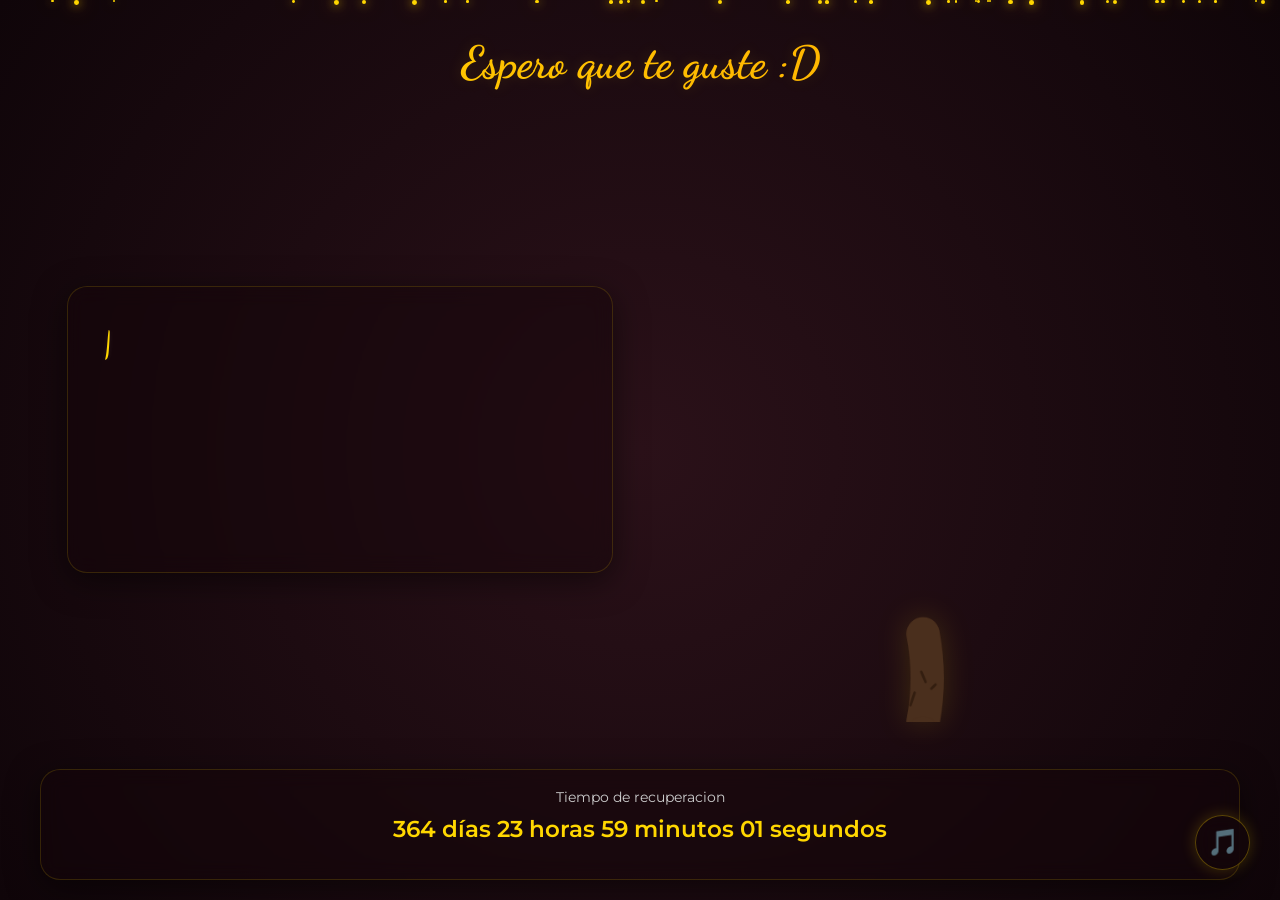
<file: index.html>
<!DOCTYPE html>
<html lang="es">

<head>
    <meta charset="UTF-8">
    <meta name="viewport" content="width=device-width, initial-scale=1.0">
    <title>Flores Amarillas</title>
    <link rel="stylesheet" href="Css/style.css">
    <link
        href="https://fonts.googleapis.com/css2?family=Montserrat:wght@400;600&family=Dancing+Script:wght@700&display=swap"
        rel="stylesheet">
</head>

<body>
    <h1 class="title global-title">Espero que te guste :D</h1>
    <div class="main-container">
        <div class="text-section">
            <div class="typing-container">
                <p id="typing-text"></p>
            </div>
        </div>

        <div class="canvas-container">
            <canvas id="treeCanvas"></canvas>
        </div>
    </div>

    <div class="counter-section">
        <p class="counter-title">Tiempo de recuperacion </p>
        <div id="counter" class="counter-time">00 días 00 horas 00 minutos 00 segundos</div>
    </div>
    <button id="music-btn" class="music-btn" title="Reproducir música">🎵</button>
    <audio id="bg-music" loop autoplay>
        <!-- URL pública gratuita como ejemplo, el usuario puede cambiarla -->
        <source src="https://cdn.pixabay.com/download/audio/2022/05/27/audio_1808fbf07a.mp3" type="audio/mpeg">
    </audio>

    <script src="script.js"></script>
</body>

</html>
</file>
<file: Css/style.css>
* {
    margin: 0;
    padding: 0;
    box-sizing: border-box;
}

body {
    background: radial-gradient(circle at center, #2b1119, #0f0509);
    color: #F8F3E6;
    font-family: 'Montserrat', sans-serif;
    display: flex;
    flex-direction: column;
    height: 100vh;
    overflow: hidden;
    animation: fadeInPage 2s ease-in-out;
}

@keyframes fadeInPage {
    from { opacity: 0; }
    to { opacity: 1; }
}

.main-container {
    display: flex;
    flex: 1;
    width: 100%;
    max-width: 1200px;
    margin: 0 auto;
    padding: clamp(10px, 3vh, 40px);
    align-items: center;
    position: relative;
    z-index: 10;
    perspective: 1000px; /* Efecto 3D Parallax */
}

/* Sección de texto */
.text-section {
    flex: 1;
    padding: 30px;
    margin-right: 20px;
    z-index: 10;
    /* Glassmorphism */
    background: rgba(20, 5, 10, 0.45);
    backdrop-filter: blur(10px);
    -webkit-backdrop-filter: blur(10px);
    border: 1px solid rgba(255, 215, 0, 0.15);
    border-radius: 20px;
    box-shadow: 0 8px 32px 0 rgba(0, 0, 0, 0.5);
    transition: transform 0.15s ease-out;
}

.title {
    font-family: 'Dancing Script', cursive;
    font-size: clamp(1.8rem, 5vh, 3.2rem);
    font-weight: 700;
    background: linear-gradient(45deg, #FFD700, #FFA500, #FFF3E0, #FFD700);
    background-size: 300% auto;
    color: transparent;
    -webkit-background-clip: text;
    background-clip: text;
    animation: shineTitle 4s linear infinite;
    text-shadow: 0 0 15px rgba(255, 215, 0, 0.15);
}

.global-title {
    text-align: center;
    margin-top: clamp(20px, 4vh, 40px);
    margin-bottom: 0;
    z-index: 10;
    width: 100%;
}

@keyframes shineTitle {
    to { background-position: 300% center; }
}

.typing-container {
    height: 25vh; /* Ocupar máximo 25% de la pantalla para evitar saltos */
    display: flex;
    align-items: flex-start;
    font-family: 'Dancing Script', cursive;
    font-size: clamp(1.4rem, 4vh, 2.4rem);
    line-height: 1.5;
    color: #FFF3E0;
    text-shadow: 0 0 5px rgba(255, 255, 255, 0.1);
}

.typing-container::after {
    content: '|';
    animation: blinkCursor 1s infinite;
    color: #FFD700;
    margin-left: 5px;
    font-weight: 300;
}

@keyframes blinkCursor {
    0%, 100% { opacity: 1; }
    50% { opacity: 0; }
}

/* Sección del Canvas */
.canvas-container {
    flex: 1.2;
    display: flex;
    justify-content: center;
    align-items: center;
    position: relative;
    transition: transform 0.15s ease-out;
    transform-style: preserve-3d;
}

canvas {
    display: block;
    max-width: 100%;
    max-height: 65vh; /* Forzar al canvas a no exceder el 65% de la altura de la pantalla */
    object-fit: contain;
    filter: drop-shadow(0 0 15px rgba(255, 215, 0, 0.15));
}

/* Sección del Contador */
.counter-section {
    text-align: center;
    padding: clamp(10px, 2vh, 20px) 40px clamp(20px, 4vh, 40px) 40px;
    margin: 0 40px 20px 40px;
    position: relative;
    z-index: 10;
    /* Glassmorphism */
    background: rgba(20, 5, 10, 0.45);
    backdrop-filter: blur(10px);
    -webkit-backdrop-filter: blur(10px);
    border: 1px solid rgba(255, 215, 0, 0.15);
    border-radius: 20px;
    box-shadow: 0 8px 32px 0 rgba(0, 0, 0, 0.5);
    transition: transform 0.15s ease-out;
}

.counter-title {
    font-size: clamp(0.9rem, 1.5vh, 1.1rem);
    margin-bottom: clamp(5px, 1vh, 10px);
    color: #cccccc;
}

.counter-time {
    font-size: clamp(1.2rem, 2.5vh, 1.5rem);
    font-weight: 600;
    color: #FFD700;
    animation: heartbeat 1.5s infinite;
}

/* Efectos Mágicos */
.firefly {
    position: fixed;
    border-radius: 50%;
    background-color: #FFD700;
    box-shadow: 0 0 10px #FFD700, 0 0 20px #FF8C00;
    pointer-events: none;
    z-index: 1;
    animation: floatUpSway 15s infinite linear, glow 3s infinite alternate;
}

@keyframes heartbeat {
    0% { transform: scale(1); }
    15% { transform: scale(1.05); text-shadow: 0 0 15px rgba(255,215,0,0.8); }
    30% { transform: scale(1); }
    45% { transform: scale(1.05); text-shadow: 0 0 15px rgba(255,215,0,0.8); }
    100% { transform: scale(1); }
}

@keyframes floatUpSway {
    0% { transform: translateY(100vh) translateX(0) scale(0); opacity: 0; }
    10% { opacity: 1; transform: translateY(80vh) translateX(var(--sway-amount)) scale(1); }
    50% { transform: translateY(40vh) translateX(calc(var(--sway-amount) * -1)) scale(1); }
    90% { opacity: 1; transform: translateY(10vh) translateX(var(--sway-amount)) scale(1); }
    100% { transform: translateY(-10vh) translateX(0) scale(0); opacity: 0; }
}

@keyframes glow {
    0% { opacity: 0.3; box-shadow: 0 0 5px #FFD700; }
    100% { opacity: 1; box-shadow: 0 0 15px #FFD700, 0 0 20px #FF8C00; }
}

/* Pétalos Cayendo (desde el árbol) */
.falling-petal {
    position: absolute;
    top: 15%; /* Nivel de la copa del árbol */
    width: 7px;
    height: 14px;
    background-color: #FFD700;
    border-radius: 50% 0 50% 0; /* Forma de pétalo/hoja */
    box-shadow: 0 0 3px rgba(255, 215, 0, 0.4);
    pointer-events: none;
    z-index: 2;
    animation: fallDownSway linear infinite;
    opacity: 0; /* Oculto antes del delay */
    animation-fill-mode: backwards;
}

@keyframes fallDownSway {
    0% { transform: translateY(0) translateX(0) rotate(var(--rot-start)); opacity: 0; }
    10% { opacity: 1; }
    50% { transform: translateY(35vh) translateX(var(--sway-amount)) rotate(calc(var(--rot-end) / 2)); opacity: 1; }
    90% { opacity: 1; }
    100% { transform: translateY(70vh) translateX(calc(var(--sway-amount) * -1)) rotate(var(--rot-end)); opacity: 0; }
}

/* Botón de Música */
.music-btn {
    position: fixed;
    bottom: 30px;
    right: 30px;
    background: rgba(20, 5, 10, 0.6);
    backdrop-filter: blur(10px);
    -webkit-backdrop-filter: blur(10px);
    border: 1px solid rgba(255, 215, 0, 0.3);
    border-radius: 50%;
    width: 55px;
    height: 55px;
    font-size: 26px;
    cursor: pointer;
    z-index: 100;
    color: white;
    display: flex;
    justify-content: center;
    align-items: center;
    box-shadow: 0 0 15px rgba(255, 215, 0, 0.2);
    transition: all 0.3s ease;
}

.music-btn:hover {
    transform: scale(1.1);
    box-shadow: 0 0 25px rgba(255, 215, 0, 0.5);
}

.music-btn.playing {
    animation: pulseMusic 2s infinite;
}

@keyframes pulseMusic {
    0% { box-shadow: 0 0 15px rgba(255, 215, 0, 0.2); }
    50% { box-shadow: 0 0 30px rgba(255, 215, 0, 0.6); }
    100% { box-shadow: 0 0 15px rgba(255, 215, 0, 0.2); }
}

/* ------------------------------------------
   RESPONSIVIDAD (Celulares y Tablets)
--------------------------------------------- */
@media (max-width: 768px) {
    body {
        overflow-y: auto; /* Permite scroll en móvil si no cabe todo */
    }
    
    .global-title {
        font-size: clamp(1.5rem, 4vh, 2.2rem);
        margin-top: 15px;
        padding: 0 10px;
    }
    
    .main-container {
        flex-direction: column;
        padding: 15px;
    }
    
    .text-section {
        margin-right: 0;
        margin-bottom: 20px;
        padding: 20px;
        width: 100%;
    }
    
    .typing-container {
        height: auto;
        min-height: 15vh;
        font-size: clamp(1.2rem, 3vh, 1.8rem);
    }
    
    .canvas-container {
        width: 100%;
    }
    
    canvas {
        max-height: 50vh;
    }
    
    .counter-section {
        margin: 0 15px 20px 15px;
        padding: 15px;
    }
    
    .counter-time {
        font-size: clamp(1rem, 2vh, 1.2rem);
    }
    
    .music-btn {
        bottom: 15px;
        right: 15px;
        width: 45px;
        height: 45px;
        font-size: 20px;
    }
}
</file>
